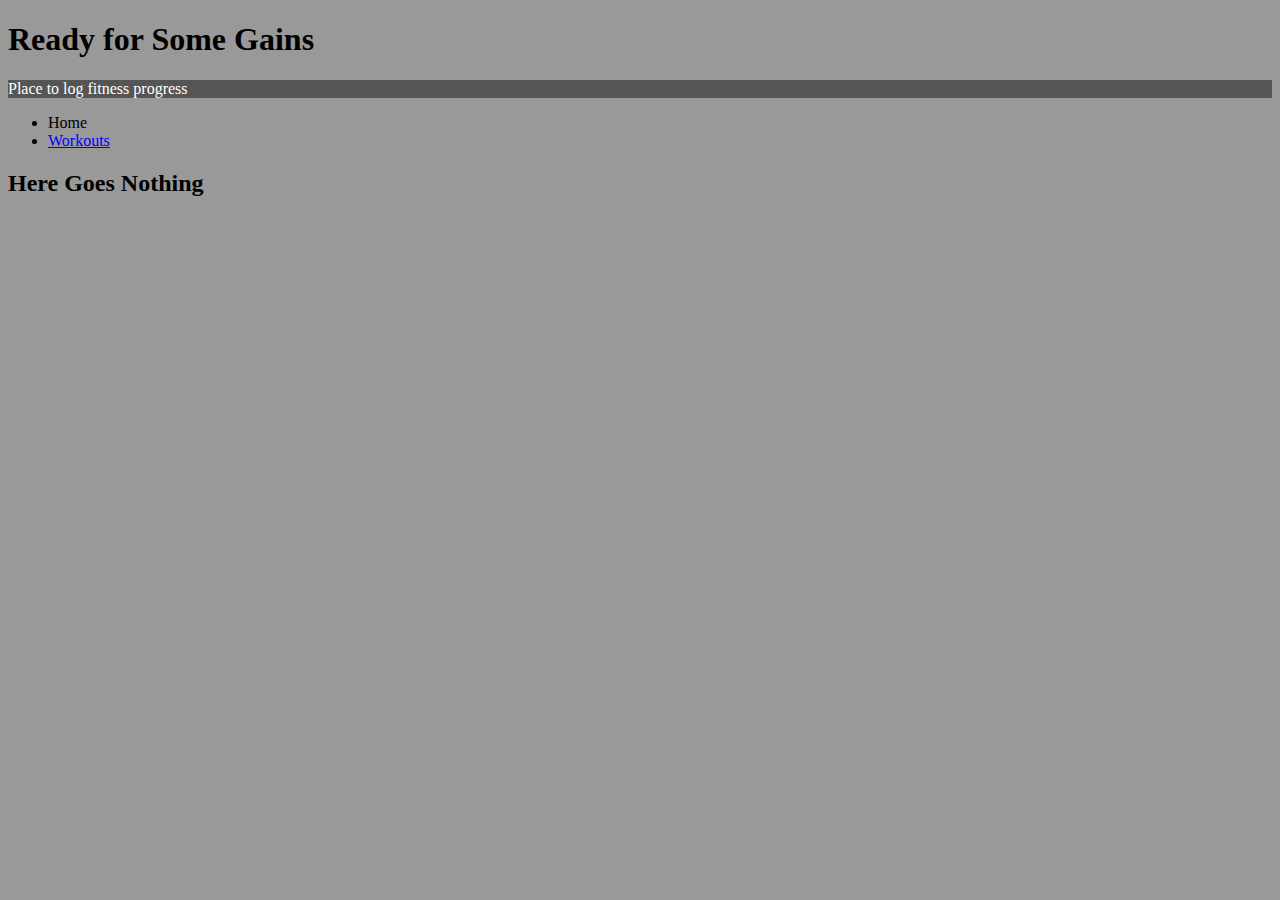
<file: index.html>
<!doctype html>
<html>
	<head> 
		<title> My Fitness Page </title>
		<link rel="stylesheet" type="text/css" href=" main.css" />
	</head>

	<body>
		<h1 class="gains"> Ready for Some Gains </h1>

		<p> Place to log fitness progress </p>
		<ul>
			<li>Home</li>
			<li> <a href="page2.html"> Workouts</a></li>
		</ul>

		<h2> Here Goes Nothing </h2>
	</body>

</html>
</file>
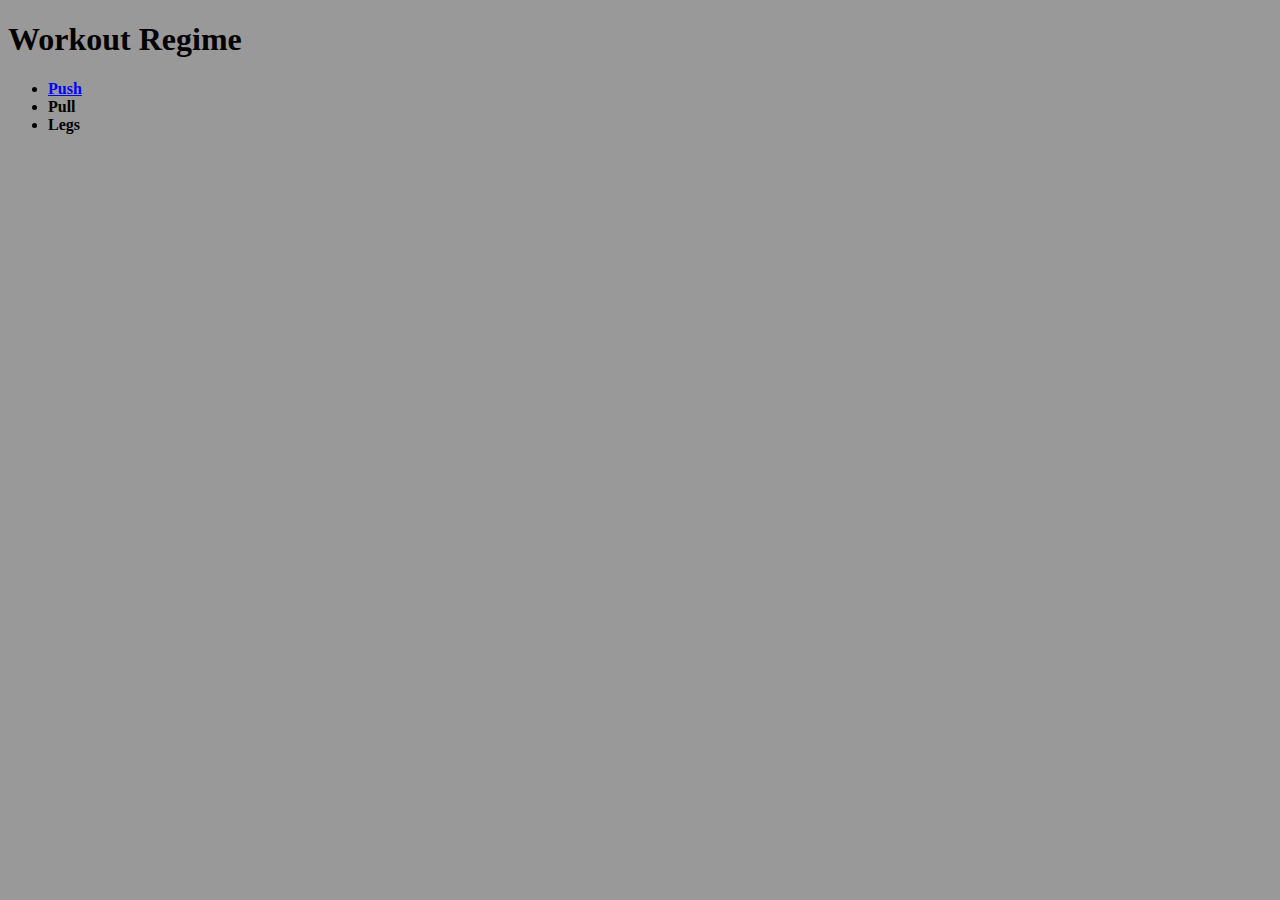
<file: page2.html>
<!doctype html>
<html>

	<head>
		<title> Page 2 </title>
		<link rel="stylesheet" type="text/css" href="main.css" />
	</head> 

	<body> 
		<h1> Workout Regime </h1>
		<ul>
			<li><a href="page3.html"><strong> Push </strong></a></li>
			<li><strong>Pull</strong></li>
			<li><strong>Legs</strong></li>
		</ul>


</html>
</file>
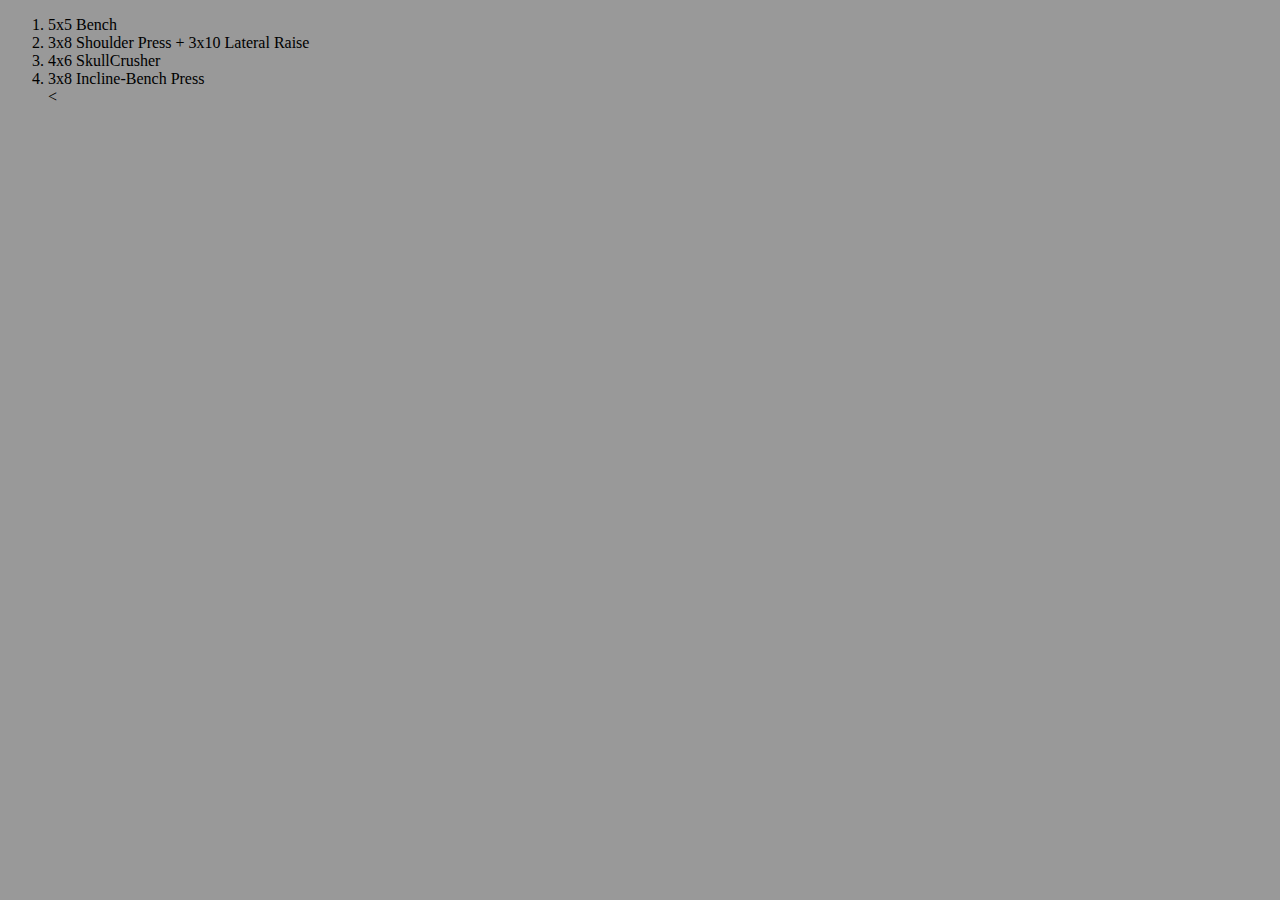
<file: page3.html>
<!doctype html>
<html>

	<head> 
		<title> Page 3 </title>
		<link rel="stylesheet" type="text/css" href="main.css" />
	</head>

	<body> 
		<ol>
			<li>5x5 Bench</li>
			<li>3x8 Shoulder Press + 3x10 Lateral Raise</li>
			<li>4x6 SkullCrusher</li>
			<li>3x8 Incline-Bench Press</li>
			<
		</ol>
	</body>

</html>
</file>
<file: main.css>
body {
	background: #999;

}

a {
	color: blue;
}

p {
	background: #555;
	color: white;
}
</file>
